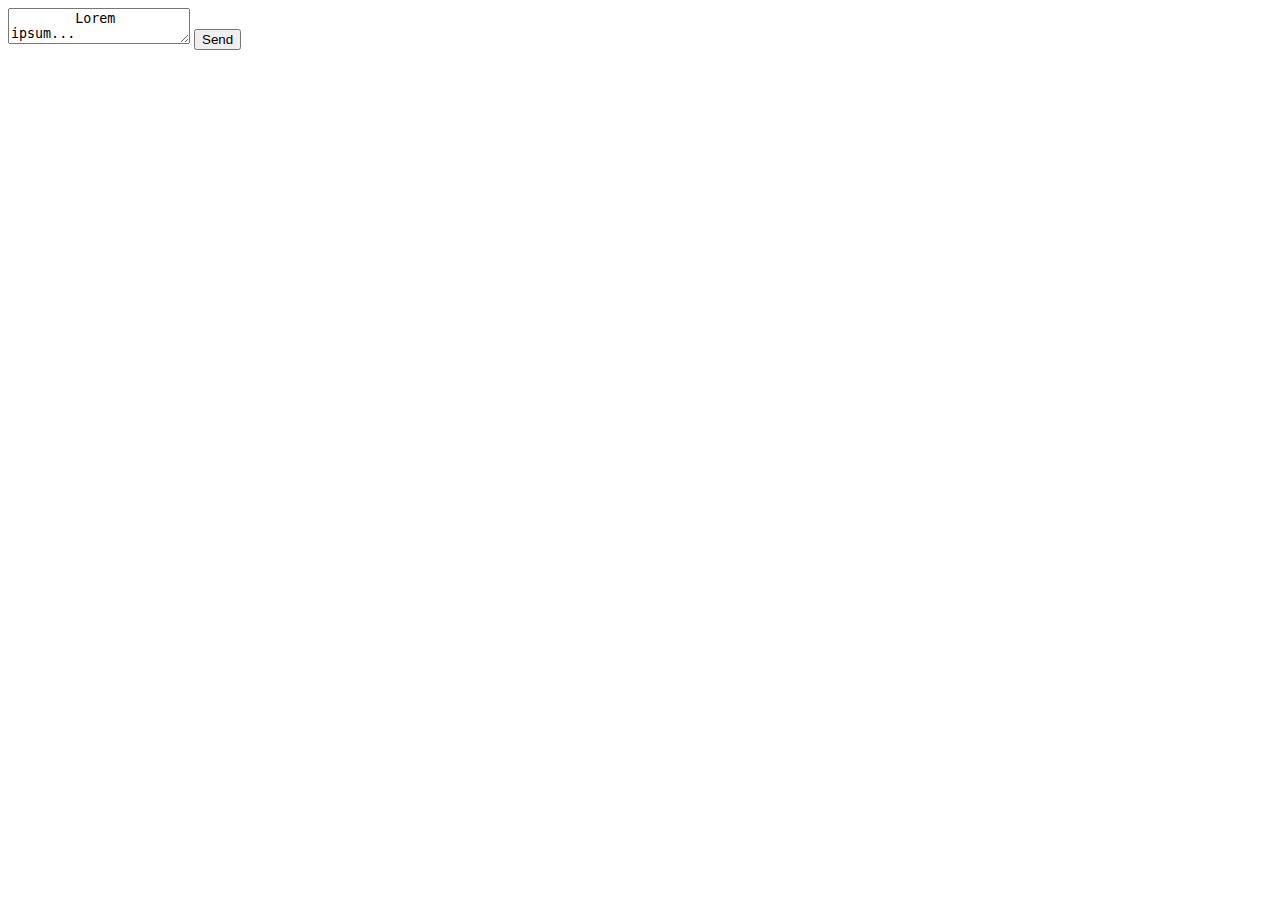
<file: teste.html>
<!DOCTYPE html>
<html lang="en">
<head>
    <meta charset="UTF-8">
    <meta http-equiv="X-UA-Compatible" content="IE=edge">
    <meta name="viewport" content="width=device-width, initial-scale=1.0">
    <title>Document</title>
</head>
<body>
    <textarea id="myText">
        Lorem ipsum...
    </textarea>
    <button onclick="enviarEmail(); return false">Send</button>
<script>
    function enviarEmail() {
    var link = "mailto:me@example.com"
             + "?cc=myCCaddress@example.com"
             + "&subject=" + escape("This is my subject")
             + "&body=" + escape(document.getElementById('myText').value)
    ;

    window.location.href = link;
}
</script>
</body>
</html>
</file>
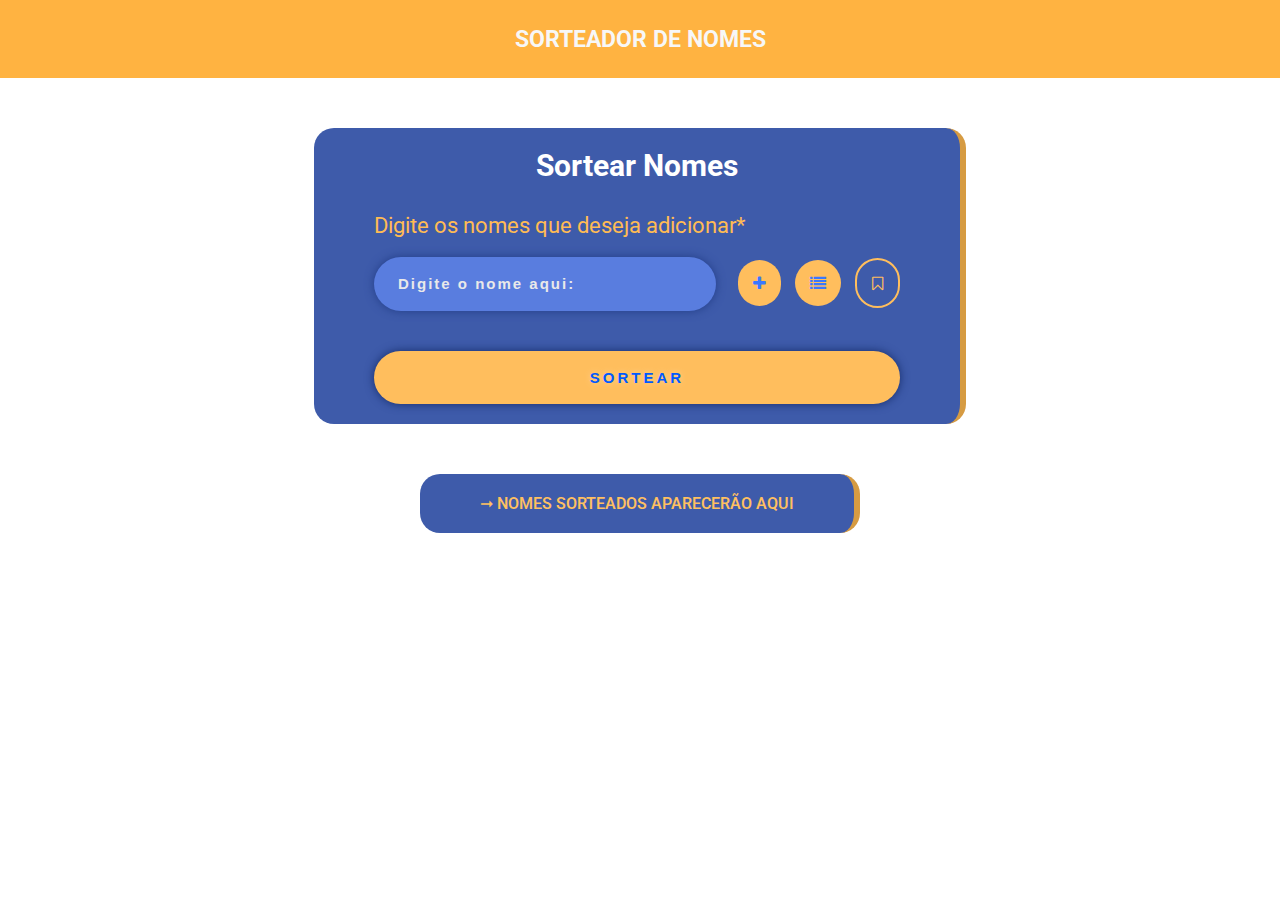
<file: sortear nomes/sorteio.html>
<!DOCTYPE html>
<html lang="en">
<head>
    <meta charset="UTF-8">
    <meta http-equiv="X-UA-Compatible" content="IE=edge">
    <meta name="viewport" content="width=device-width, initial-scale=1.0">
    <title>Sortear Nome</title>
    <link rel="stylesheet" href="sorteio.css">
    <link rel="stylesheet" href="https://cdnjs.cloudflare.com/ajax/libs/font-awesome/4.7.0/css/font-awesome.min.css">
    <link rel="icon" href="../assets/icon 2.png">
    
</head> 
<body>
    <div class="header"><h3>SORTEADOR DE NOMES</h3></div>
    <div class="container">
        <div class="card-sorteio">
        <div class="div-titulo">
            <h2>Sortear Nomes</h2>
        </div>
            <!--<input type="text" name="" id="num-sorteado"> <br>-->
            <div class="organiza-dados">
                <label for="" class="label-add">Digite os nomes que deseja adicionar*</label>
                <input type="text" name="" id="teste" placeholder="Digite o nome aqui:"> 
                <button onclick="adicionar();" class="fa fa-plus btn-add" class=""></button> 
                <button onclick="mostrarNomes();" class="fa fa-list btn-listaNomes"></button>
                <button onclick="pedidos();" class="fa fa-bookmark-o btn-pedidos" class=""></button> <br>
            <button onclick="sortear();" class="btn-sortear">SORTEAR</button>
            
            <input type="text" name="" id="numeros-sorteados2">
            <div id="numeros-sorteados" class="numeros-sorteados">

            </div>
        </div>
        </div> <br>
        <div id="nome-sorteado" class="nome-sorteado">
                	&#10142; NOMES SORTEADOS APARECERÃO AQUI
        </div>
    </div>

    <div id="res"></div>
    <script>
        function pedidos(){
            location.href = "../index.html"
        }
        /*var numeros = [];
        
        function numeros_aleatorios(){
            while (numeros.lenght)
            {
                var aleatorios = Math.floor(Math.random() * 10);

                if ( numeros.indexOf(aleatorios) == -1)
                numeros.push(aleatorios);
            }
            alert(aleatorios);
        }*/
    </script>
    <script>
        /*
        var estados = ["Lucas", 'Leo', 'Felipe', 'Charlles'];
        var r = Math.floor(Math.random() * estados.length);
        
        var buscar = estados[r];
var indice = estados.indexOf(buscar);
while(indice >= 0){
    estados.splice(indice, 1);
    indice = estados.indexOf(buscar);
}
console.log(estados);
*/
    </script>
<script>
    
        var nomes = ['Carlos', 'Raphael', 'Lucas', 'Breno', 'Joao','Ismael', 'Leo', 'Felipe', 'Charlles', 'Moreira'];
        var nomes_adicionados = [];
        var cont;
        

        function adicionar(){
            var teste = document.getElementById('teste').value;
            nomes_adicionados.push(teste);
            /*alert(nomes_adicionados);*/
            document.querySelector('#teste').value = '';
            document.querySelector('#nome-sorteado').innerHTML = ('&#10142; NOMES SORTEADOS APARECERÃO AQUI');
        }

    function sortear()
    {
        
        var x = Math.floor(Math.random() * nomes.length);
        var y = Math.floor(Math.random() * nomes_adicionados.length);
        document.querySelector('#numeros-sorteados2').value =  ('ESCOLHIDOS ' + x);
        document.querySelector('#nome-sorteado').innerHTML = ('PESSOA SORTEADA: '+ nomes_adicionados[y]);
        if(nomes_adicionados[y] == null)
        {
            document.querySelector('#nome-sorteado').innerHTML = ('JA FORAM SORTEADOS TODOS OS NOMES!');
        }

        var buscar = nomes_adicionados[y]
        var indice = nomes_adicionados.indexOf(buscar);
        while(indice >= 0)
        {
            nomes_adicionados.splice(indice, 1);
            indice = nomes_adicionados.indexOf(buscar);
        }      
    }   
    function mostrarNomes(){
        alert('Nomes para sortear: ' + nomes_adicionados);
    }
    console.log(nomes_adicionados);
</script>
</body>
</html>
</file>
<file: sortear nomes/sorteio.css>
@import url('https://fonts.googleapis.com/css2?family=Roboto:ital,wght@0,100;0,300;0,500;0,900;1,400;1,500;1,700;1,900&display=swap');
*{
    padding: 0;
    margin: 0;
}
body {
    padding: 0;
    margin: 0;
    box-sizing: border-box;
    font-family: 'Roboto', sans-serif;
    text-align: center;
}
#numeros-sorteados2{
    display: none;
}
.header{
    text-align: center;
    padding-top: 25px;
    padding-bottom: 25px;
    font-size: 20px;
    background: #ffb341;
    color: #f7f7f7;
}
.card-sorteio{
    margin-top: 50px;
    padding: 20px;
    display: inline-block;
    color: #ffb341 ;
    background: #3e5baa;
    padding-left: 60px;
    border-radius: 20px;
    border-right: 6px solid #d69b42;
    padding-right: 60px;
}
.label-add{
    padding: 0;
    display: block;
    margin-top: 10px;
    color: #ffbb54;
}
.div-titulo{
    color: #fff;
    padding-bottom: 20px;
    font-size: 20px;
}
.organiza-dados{
    text-align: left;
}
.label-add{
    font-size: 22px;
}
.btn-add{
    padding: 15px;
    border: none;
    outline: none;
    cursor: pointer;
    background: #ffbe5d;
    color: #3a78ff;
    border-radius: 64px;
    margin-left: 18px;
}
.btn-add:hover{
    transition: 0.2s;
    box-shadow: 0px 0px 10px #0e2e86;
    background: #ffc670;
    color: #506bb6;
}
#teste{
    text-overflow: ellipsis;
    font-weight: 500;
    margin-top: 10px;
    padding: 18px;
    color: #e9e9e9;
    font-size: 16px;
    outline: none;
    border: none;
    background:#597ddf ;
    border-radius:60px;
    box-shadow: 0px 0px 10px #233e88;
    padding-left: 24px;
    letter-spacing: 2px;
    width: 300px;
    font-weight: 550;
}
#teste::placeholder{
    color: #e9e9e9;
    font-weight: 550;
    font-size: 15px;
    letter-spacing: 2px;
}
.btn-sortear{
    cursor: pointer;
    font-size: 15px;
    font-weight: 800;
    margin-top: 40px;
    width: 100%;
    padding: 14px;
    padding-top: 18px;
    padding-bottom: 18px;
    letter-spacing: 3px;
    border: none;
    border-radius: 46px;
    background: #ffbe5d;
    color: #0059ff;
    text-shadow: 0px 0px 6px #ffd79c;
    box-shadow: 0px 0px 10px #162d6b;
}
.nome-sorteado{
    margin-top: 50px;
    padding: 20px;
    display: inline-block;
    color: #ffc061 ;
    background: #3e5baa;
    padding-left: 60px;
    border-radius: 20px;
    border-right: 6px solid #d69b42;
    padding-right: 60px;
    font-weight: 550;
}
.btn-listaNomes{
    padding: 15px;
    border: none;
    outline: none;
    cursor: pointer;
    background: #ffbe5d;
    color: #3a78ff;
    border-radius: 64px;
    margin-left: 10px;
}
.btn-pedidos{
    padding: 15px;
    border: 2px solid #ffbe5d;
    outline: none;
    cursor: pointer;
    background: #3a78ff00;
    color: #ffbe5d;
    border-radius: 64px;
    margin-left: 10px;
    margin-top: 20px;
}
/*CONFIGURAÇOES RESPONSIVAS*/
@media(max-width: 500px) {
    .nome-sorteado{
        margin-top: 50px;
        padding: 20px;
        display: inline-block;
        color: #ffc061 ;
        background: #3e5baa;
        padding-left: 40px;
        border-radius: 20px;
        border-right: 6px solid #d69b42;
        padding-right: 40px;
        font-weight: 550;
    }
    .btn-listaNomes{
        padding: 15px;
        border: none;
        outline: none;
        cursor: pointer;
        background: #ffbe5d;
        color: #3a78ff;
        border-radius: 64px;
        margin-left: 10px;
        margin-top: 20px;
    }
    .btn-sortear{
        cursor: pointer;
        font-size: 15px;
        font-weight: 800;
        margin-top: 40px;
        width: 100%;
        padding: 14px;
        letter-spacing: 3px;
        border: none;
        border-radius: 46px;
        background: #ffbe5d;
        color: #0059ff;
        text-shadow: 0px 0px 6px #ffd79c;
        box-shadow: 0px 0px 10px #162d6b;
    }
    .btn-pedidos{
        padding: 15px;
        border: none;
        outline: none;
        cursor: pointer;
        background: #ffbe5d;
        color: #3a78ff;
        border-radius: 64px;
        margin-left: 10px;
        margin-top: 20px;
    }
    .card-sorteio{
        margin-top: 50px;
        padding: 40px;
        display: inline-block;
        color: #ffb341 ;
        background: #3e5baa;
        padding-left: 40px;
        border-radius: 20px;
        border-right: 6px solid #d69b42;
        padding-right: 80px;
        width: 250px;
    }
    #teste{
        text-overflow: ellipsis;
        font-weight: 500;
        margin-top: 10px;
        padding: 18px;
        color: #e9e9e9;
        font-size: 14px;
        outline: none;
        border: none;
        background:#597ddf ;
        border-radius:60px;
        box-shadow: 0px 0px 10px #233e88;
        padding-left: 24px;
        letter-spacing: 2px;
        width: 100%;
        font-weight: 550;
    }
}
@media(max-width: 380px) {
    .label-add{
        font-size: 18px;
    }
    .nome-sorteado{
        margin-top: 26px;
        padding: 20px;
        display: inline-block;
        color: #ffc061 ;
        background: #3e5baa;
        padding-left: 15px;
        border-radius: 20px;
        border-right: 6px solid #d69b42;
        padding-right: 15px;
        font-weight: 550;
    }
    .btn-listaNomes{
        padding: 15px;
        border: none;
        outline: none;
        cursor: pointer;
        background: #ffbe5d;
        color: #3a78ff;
        border-radius: 64px;
        margin-left: 10px;
        margin-top: 20px;
    }
    .btn-sortear{
        cursor: pointer;
        font-size: 15px;
        font-weight: 800;
        margin-top: 40px;
        width: 100%;
        padding: 14px;
        letter-spacing: 3px;
        border: none;
        border-radius: 46px;
        background: #ffbe5d;
        color: #0059ff;
        text-shadow: 0px 0px 6px #ffd79c;
        box-shadow: 0px 0px 10px #162d6b;
    }
    .card-sorteio{
        margin-top: 20px;
        padding: 40px;
        display: inline-block;
        color: #ffb341 ;
        background: #3e5baa;
        padding-left: 40px;
        border-radius: 20px;
        border-right: 6px solid #d69b42;
        padding-right: 80px;
        width: 230px;
    }
    #teste{
        text-overflow: ellipsis;
        font-weight: 500;
        margin-top: 10px;
        padding: 18px;
        color: #e9e9e9;
        font-size: 14px;
        outline: none;
        border: none;
        background:#597ddf ;
        border-radius:60px;
        box-shadow: 0px 0px 10px #233e88;
        padding-left: 24px;
        letter-spacing: 2px;
        width: 100%;
        font-weight: 550;
    }
}
@media(max-width: 380px) {
    .card-sorteio{
        margin-top: 20px;
        padding: 20px;
        display: inline-block;
        color: #ffb341 ;
        background: #3e5baa;
        padding-left: 20px;
        border-radius: 20px;
        border-right: 6px solid #d69b42;
        padding-right: 20px;
        width: 200px;
    }
    .card-sorteio h2{
    font-size: 22px;
    }
    #teste::placeholder{
    font-size: 12PX;
    }
    #teste{
        width: 160px;
    font-size: 12px;
    }
    .nome-sorteado{
        width: 205px;
    }
}
</file>
